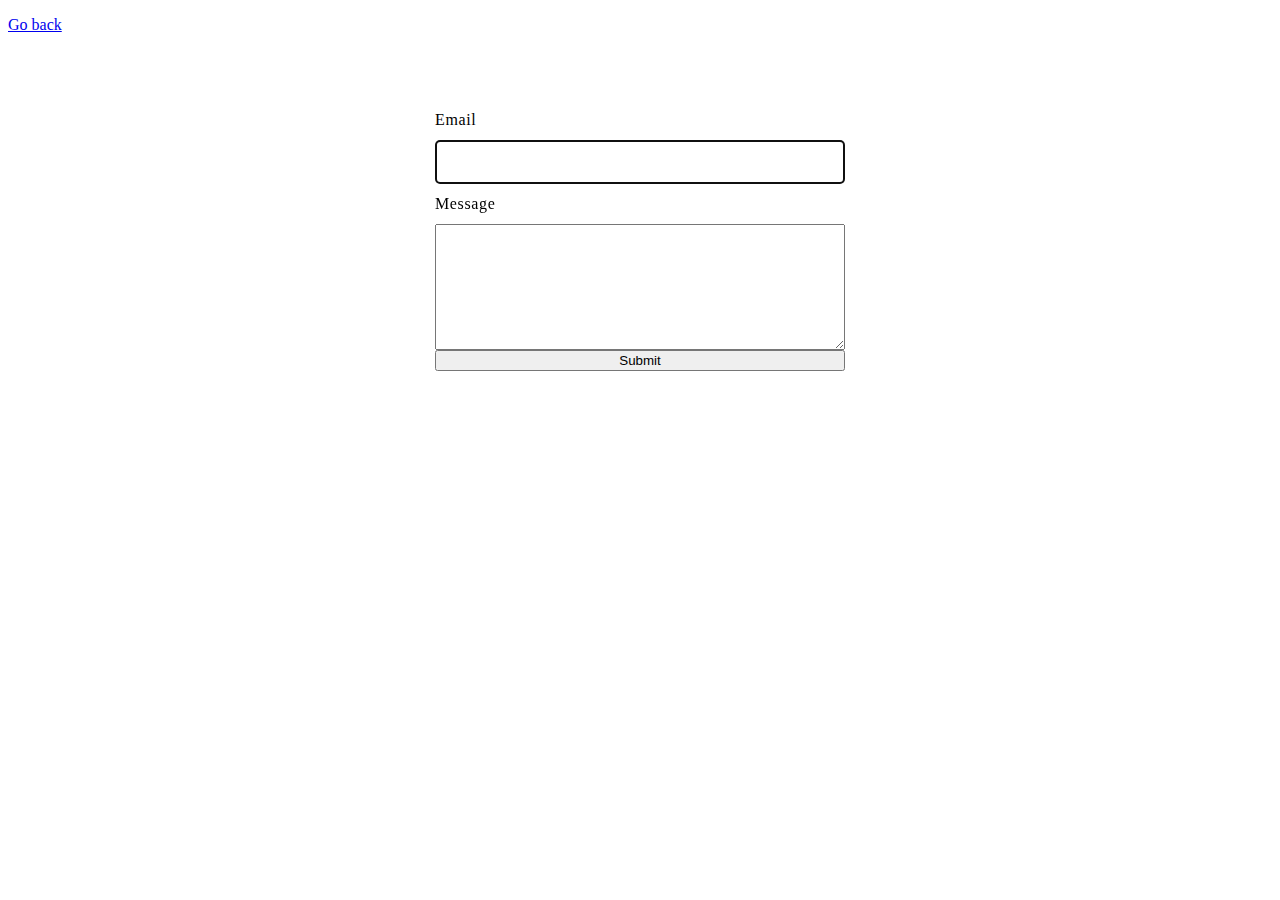
<file: src/2-form.html>
<!DOCTYPE html>
<html lang="en">
  <head>
    <meta charset="UTF-8" />
    <meta name="viewport" content="width=device-width, initial-scale=1.0" />
    <title>Feedback Form</title>
    <link rel="stylesheet" href="./css/2-form.css" />
  </head>
  <body>
    <p><a href="./index.html">Go back</a></p>
    <form class="feedback-form" autocomplete="off">
      <label>
        Email
        <input type="email" name="email" autofocus />
      </label>
      <label>
        Message
        <textarea name="message" rows="8"></textarea>
      </label>
      <button type="submit">Submit</button>
    </form>
    <script type="module" src="./js/2-form.js"></script>
  </body>
</html>
</file>
<file: src/css/2-form.css>
.feedback-form {
  margin: 50px auto 0;
  width: 410px;
  display: flex;
  flex-direction: column;
  padding: 24px;
}

label {
  display: flex;
  flex-direction: column;
  gap: 8px;
  line-height: 24px;
  margin-top: 8px;
  letter-spacing: 0.64px;
}

label:first-child {
  margin-top: 0;
}

input {
  border: 1px solid #808080;
  border-radius: 4px;
  height: 40px;
}

input:hover,
input:active,
input:focus {
  border: 1px solid #000000;
}
</file>
